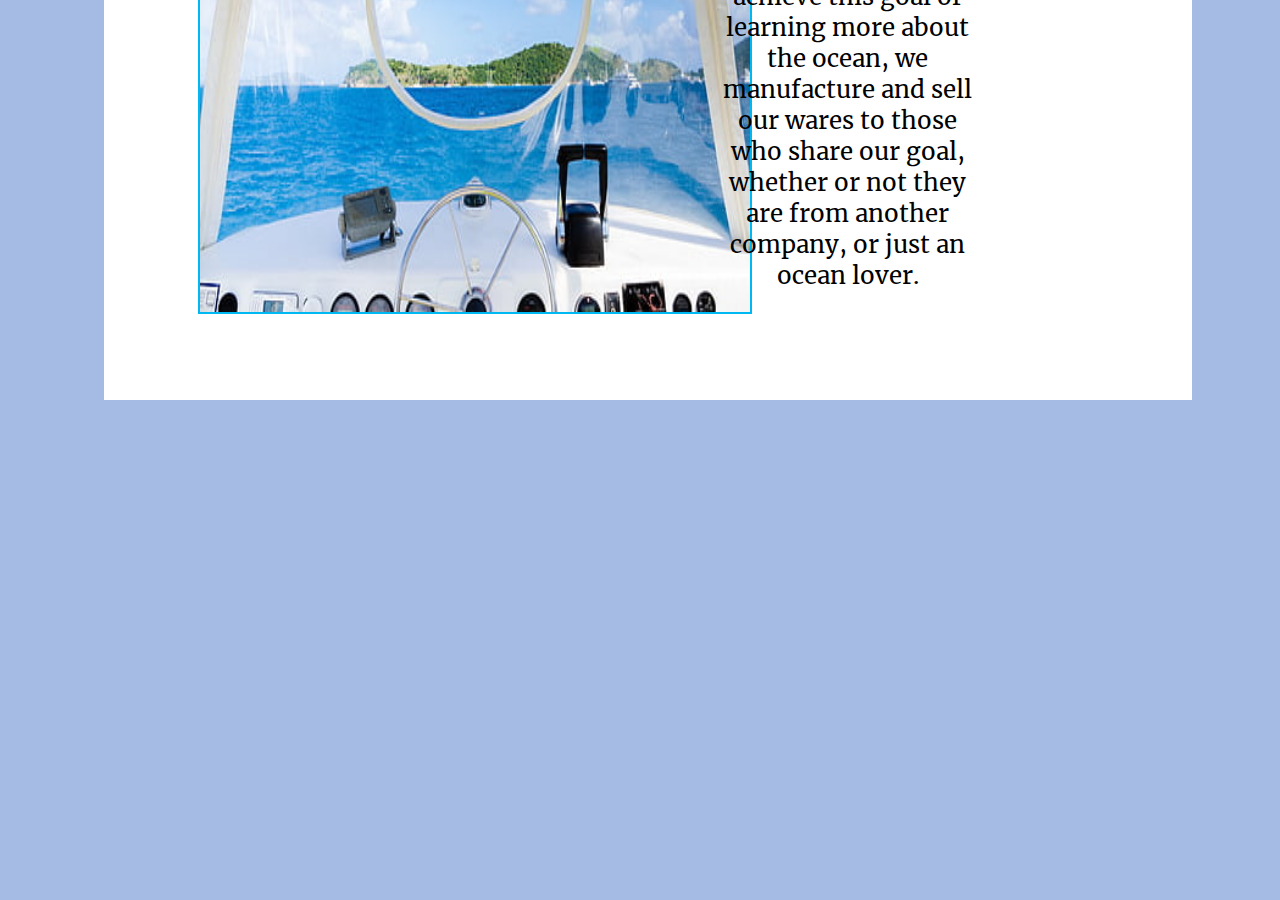
<file: index.html>
<!DOCTYPE html>
    <html>
        <head>
            <link rel="stylesheet" href="css/media_query.css">
            <link rel="icon" href="images/icon.png" type="image/x-icon" sizes="8x8 16x16 32x32">
            <title>CFLOOR TECH: WELCOME</title>
        </head>

        <body class="container">
            <script src="js/test.js"></script>

            <div class="nav">
            <button onclick="indexPage()" class="button">Home Page</button>
            <button onclick="aboutUsPage()" class="button">About Us</button>
            <button onclick="applicationPage()" class="button">Apply Now!</button>
            <button onclick="reviewPage()" class="button">Reviews</button>
            <button onclick="storePage()" class="button">Store</button>
            </div>
            <div>
                <img class="logo" src="images/logo.PNG">
            </div>
            <div class="slideshow">
                <div class="index1">
                <img src="images/index.jpg">
                <img src="images/index2.jpg">
                <img src="images/index3.jpg">
            </div>
            </div>
            <div class="indextxt">
                <p>Welcome to <strong>CFloor Tech!</strong> Here at <strong>CFloor Tech</strong>, we promote the exploration and research of the ocean and its vast mysteries. To achieve this goal of learning more about the ocean, we manufacture and sell our wares to those who share our goal, whether or not they are from another company, or just an ocean lover.</p>
            </div>
            <footer></footer>
        </body>
    </html>
</file>
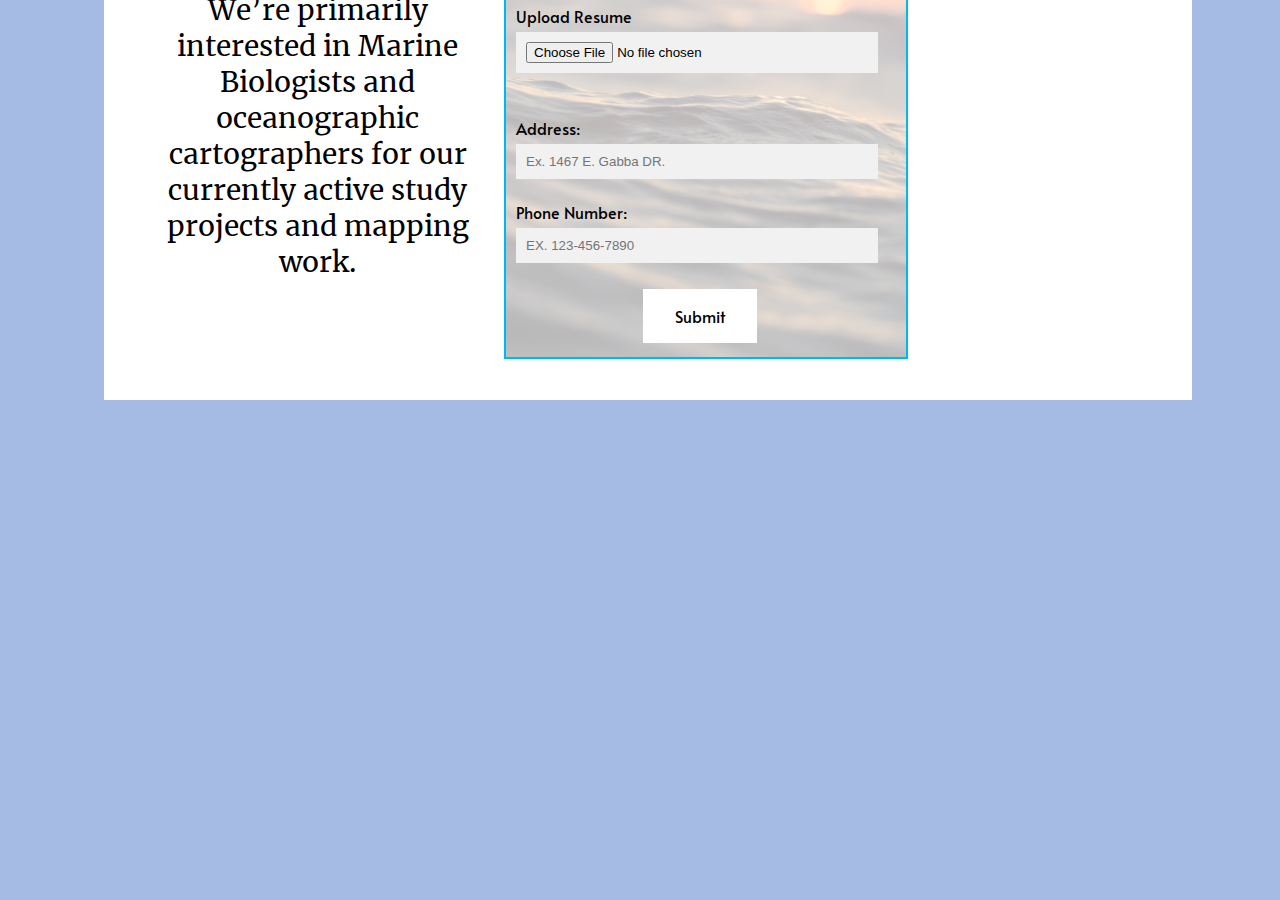
<file: application.html>
<!DOCTYPE html>
    <html>
        <head>
            <link rel="stylesheet" href="css/media_query.css">
            <link rel="icon" href="images/icon.png" type="image/x-icon" sizes="8x8 16x16 32x32">
            <title>CFLOOR TECH: APPLY NOW</title>
        </head>

        <body class="container">
            <script src="js/test.js"></script>

            <div class="nav">
            <button onclick="indexPage()" class="button">Home Page</button>
            <button onclick="aboutUsPage()" class="button">About Us</button>
            <button onclick="applicationPage()" class="button">Apply Now!</button>
            <button onclick="reviewPage()" class="button">Reviews</button>
            <button onclick="storePage()" class="button">Store</button>
            </div>
            <div>
                <img class="logo" src="images/logo.PNG">
            </div>
            <div class="applicationtxt">
               <!-- <img src="images/" class="">-->
               <p><br><br><br>We here at CFLOOR are always looking for new people to join us in our many projects we undertake around the world’s oceans. <br> We’re primarily interested in Marine Biologists and oceanographic cartographers for our currently active study projects and mapping work.</p>
            </div>
            <div class="application">
                <form class="apply">
                    <label for="name">Name:</label>
                    <input type="text" id="name" name="name" placeholder="Full Name" required><br>
                    <label for="age">Age:</label>
                    <input type="number" id="age" name="age" min="1" max="125" placeholder="Age"  required><br>
                    <label for="ssn">Social Security Number:</label>
                    <input type="text" id="ssn" name="ssn" placeholder="Ex. 241-42-5787" required><br><br>
                    <label for="myFile">Upload Resume</label>
                    <input type="file" id="myFile" name="filename" required><br><br>
                    <label for="address">Address:</label>
                    <input type="text" id="address" name="address" placeholder="Ex. 1467 E. Gabba DR." required><br>
                    <label for="PN">Phone Number:</label>
                    <input type="text" id="PN" name="PN" placeholder="EX. 123-456-7890" required><br>
                    <input class="sub-butn sub-mit"  type="submit">
                </form>
            </div>
            <footer></footer>
        </body>
    </html>
</file>
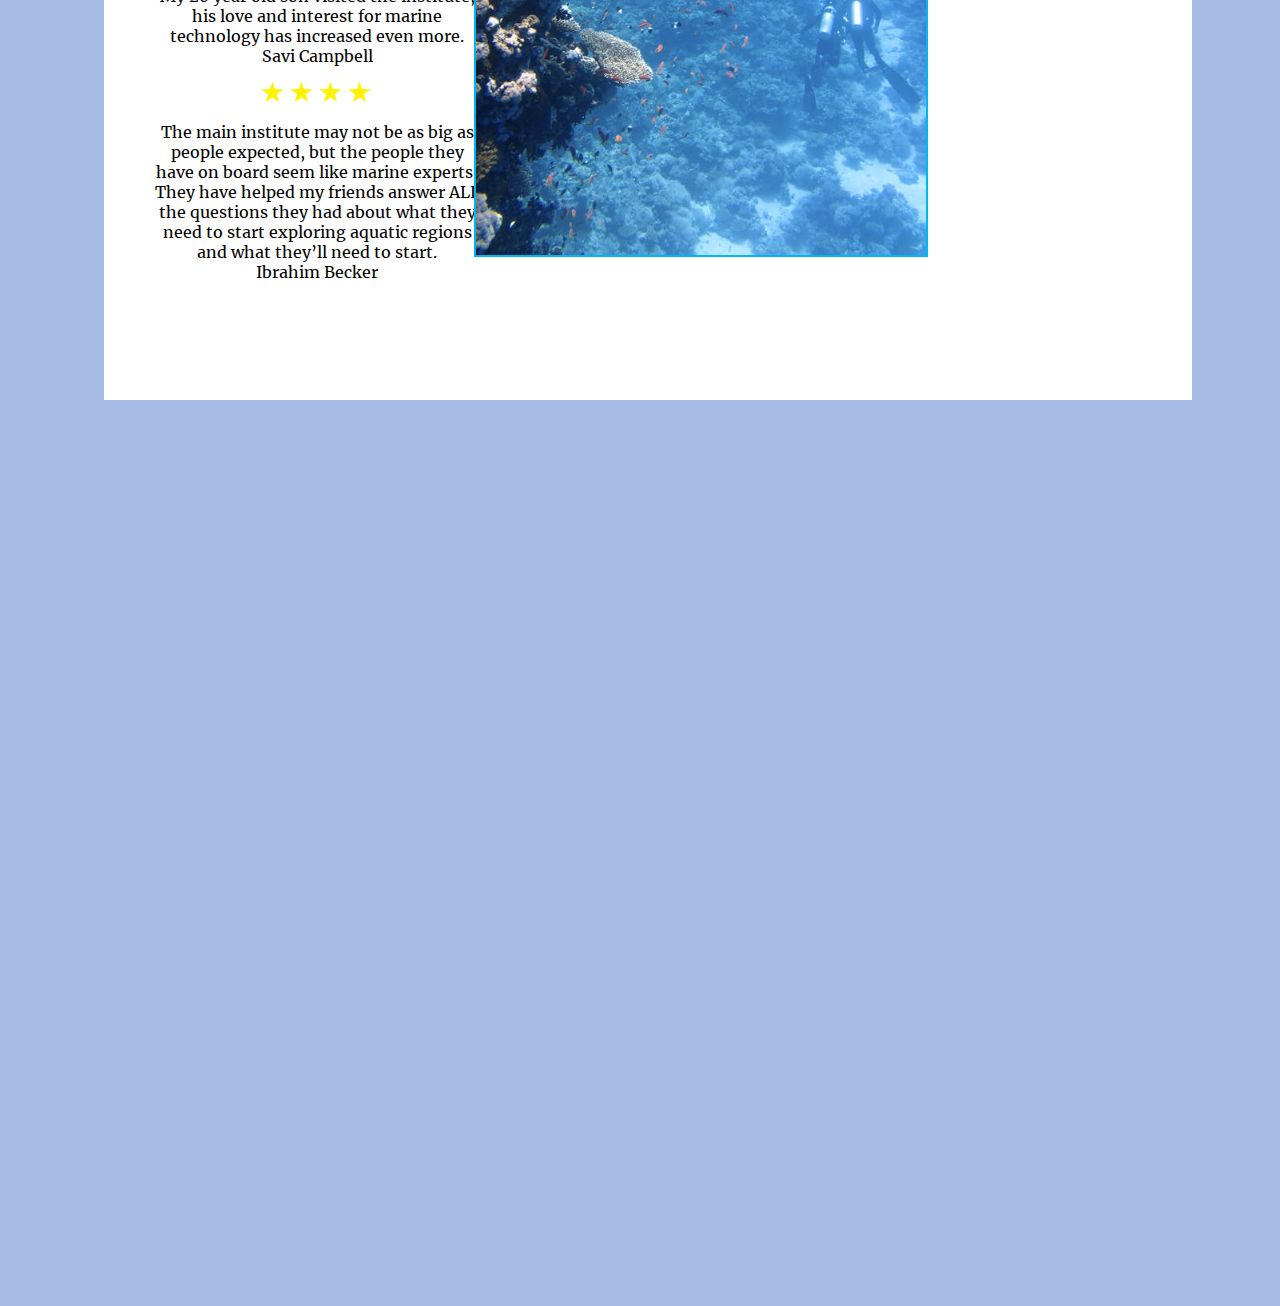
<file: review.html>
<!DOCTYPE html>
    <html>
        <head>
            <link rel="stylesheet" href="css/media_query.css">
            <link rel="icon" href="images/icon.png" type="image/x-icon" sizes="8x8 16x16 32x32">
            <title>CFLOOR TECH: REVIEWS</title>
        </head>

        <body class="container">
            <script src="js/test.js"></script>
           

            <div class="nav">
        
            <button onclick="indexPage()" class="button">Home Page</button>
            <button onclick="aboutUsPage()" class="button">About Us</button>
            <button onclick="applicationPage()" class="button">Apply Now!</button>
            <button onclick="reviewPage()" class="button">Reviews</button>
            <button onclick="storePage()" class="button">Store</button>
            </div>
            <div>
                <img class="logo" src="images/logo.PNG">
            </div>

            <div class="reviews">
               <img class="star" src="images/teststar.png" alt="Stars Reviews">
               <img class="star" src="images/teststar.png" alt="Stars Reviews">
               <img class="star" src="images/teststar.png" alt="Stars Reviews">
               <img class="star" src="images/teststar.png" alt="Stars Reviews">
               <img class="star" src="images/teststar.png" alt="Stars Reviews">
               <p>When it comes to researching in the marine industry, CFloor is a must! The way the site and its company goes in depth into which tech is needed to do what you need to do and what you need to advance at your own pace, it is such a user-friendly environment that is as welcoming as a school student being welcomed onto campus.
                <br>Nathanael Caldwell</p>
                <img class="star" src="images/teststar.png" alt="Stars Reviews">
                <img class="star" src="images/teststar.png" alt="Stars Reviews">
                <img class="star" src="images/teststar.png" alt="Stars Reviews">
                <img class="star" src="images/teststar.png" alt="Stars Reviews">
                <img class="star" src="images/teststar.png" alt="Stars Reviews">
               <p>My 20 year old son visited the institute, his love and interest for marine technology has increased even more.
                <br>Savi Campbell
                </p>
                <img class="star" src="images/teststar.png" alt="Stars Reviews">
                <img class="star" src="images/teststar.png" alt="Stars Reviews">
                <img class="star" src="images/teststar.png" alt="Stars Reviews">
                <img class="star" src="images/teststar.png" alt="Stars Reviews">
               <p>The main institute may not be as big as people expected, but the people they have on board seem like marine experts! They have helped my friends answer ALL the questions they had about what they need to start exploring aquatic regions and what they’ll need to start.
                <br>Ibrahim Becker
                
                </p>
                <img src="images/e_reef.jpg" class="reviewimage">
            </div>
            
        </body>
    </html>
</file>
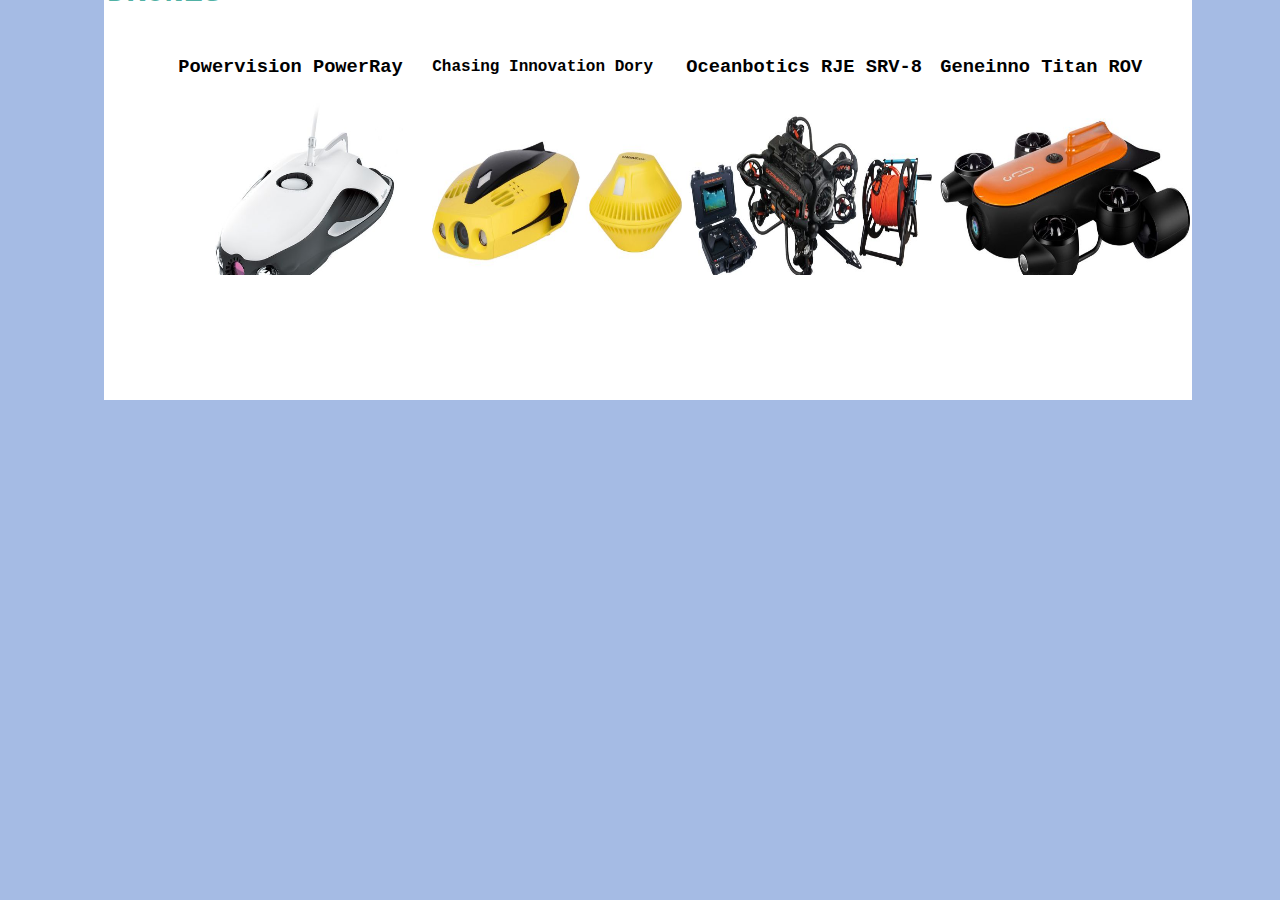
<file: store.html>
<!DOCTYPE html>
    <html>
        <head>
            <link rel="stylesheet" href="css/media_query.css">
            <link rel="icon" href="images/icon.png" type="image/x-icon" sizes="8x8 16x16 32x32">
            <title>CFLOOR TECH: STORE</title>
        </head>

        <body class="container">

            <script src="js/test.js"></script>

            <div class="nav">
            <button onclick="indexPage()" class="button">Home Page</button>
            <button onclick="aboutUsPage()" class="button">About Us</button>
            <button onclick="applicationPage()" class="button">Apply Now!</button>
            <button onclick="reviewPage()" class="button">Reviews</button>
            <button onclick="storePage()" class="button">Store</button>
            </div>
            <div>
                <img class="logo" src="images/logo.PNG">
            </div>
            <div class="store">
                <table class="store">
                    <tr>
                        <td colspan="5" class="fieldname"><h1>DRONES</h1></td>
                    </tr>
                    <tr>
                        <td></td>
                        <td><h3>Powervision PowerRay</h3></td>
                        <td><h4>Chasing Innovation Dory</h4></td>
                        <td><h3>Oceanbotics RJE SRV-8</h3></td>
                        <td><h3>Geneinno Titan ROV</h3></td>
                    </tr>
                    <tr>
                        <td class="shopitem"></td>
                        <td class="shopitem">  <img src="images/shop_item1.jpg"> </td>
                        <td class="shopitem">  <img src="images/shop_item2.jpg"> </td>
                        <td class="shopitem">  <img src="images/shop_item3.jpg"> </td>
                        <td class="shopitem">  <img src="images/shop_item4.jpg"> </td>
                    </tr>
                    <tr class="evenrow">
                        <td><strong>Price</strong></td>
                        <td>$449.99</td>
                        <td>$474.99</td>
                        <td>$1,999.99</td>
                        <td>$1,599.99</td>
                    </tr>
                    <tr class="oddrow">
                        <td><strong>Ratings</strong></td>
                        <td>3 / 5</td>
                        <td>4 / 5</td>
                        <td>4.5 / 5</td>
                        <td>5 / 5</td>
                    </tr>
                    <tr class="evenrow">
                        <td><strong>Max Depth</strong></td>
                        <td>30 M</td>
                        <td>15 M</td>
                        <td>305 M</td>
                        <td>150 M</td>
                    </tr><tr class="oddrow">
                        <td><strong>Control</strong></td>
                        <td>Wireless</td>
                        <td>Umbilical to Wi-Fi & Phone App</td>
                        <td>Wired Remote to Wi-Fi Surface Unit</td>
                        <td>Wired remote to Wireless Wi-Fi Unit</td>
                    </tr>
                    <tr class="evenrow">
                        <td><strong>Camera</strong></td>
                        <td>4K / 12 MP</td>
                        <td>1080p</td>
                        <td>1080p</td>
                        <td>4K</td>
                    </tr><tr class="oddrow">
                        <td><strong>Battery Life</strong></td>
                        <td>4 Hours</td>
                        <td>1 Hour</td>
                        <td>6 Hours</td>
                        <td>4 Hours</td>
                    </tr>
                    <tr class="evenrow">
                        <td><strong>Sonar</strong></td>
                        <td>Optional</td>
                        <td>No</td>
                        <td>Optional</td>
                        <td>Yes</td>
                    </tr><tr class="oddrow">
                        <td><strong>Speed</strong></td>
                        <td>4 knots / 4.6 MPH</td>
                        <td>1.5 Knots / 1.225 MPH</td>
                        <td>2 Knots / 3.3 MPH</td>
                        <td>13 Knots / 14.95 MPH</td>
                    </tr>
                    <tr class="evenrow">
                        <td><strong>Size (mm)</strong></td>
                        <td>465 x 270 x 126</td>
                        <td>247 x 188 x 92</td>
                        <td>500 x 330 x 430</td>
                        <td>380 x 348 x 168</td>
                    </tr>
                    <tr class="oddrow">
                        <td><strong>Weight</strong></td>
                        <td>3.8 Kg</td>
                        <td>2.5 Kg</td>
                        <td>9 kg</td>
                        <td>4.5 Kg</td>
                    </tr>
                </table>

                <br><br><br>

                <table class="store2">
                    <tr>
                        <td colspan="5" class="fieldname"><h1>SUBMARINES</h1></td>
                    </tr>
                    <tr>
                        <td></td>
                        <td><h3>Seamagine Aurora 4</h3></td>
                        <td><h3>Ego-SE 450</h3></td>
                        <td><h3>Triton 3300/3</h3></td>
                        <td><h3>SuperYacht Sub 3</h3></td>
                        <td><h3>Deepflight Dragon</h3></td>
                    </tr>
                    <tr> 
                        <td class="shopitem"></td>
                        <td class="shopitem"> <img src="images/shop_item5.jpg"></td>
                        <td class="shopitem"> <img src="images/shop_item6.jpg"></td>
                        <td class="shopitem"> <img src="images/shop_item7.jpg"></td>
                        <td class="shopitem"> <img src="images/shop_item8.png"></td>
                        <td class="shopitem"> <img src="images/shop_item9.png"></td>
                    </tr>
                    <tr class="evenrow">
                        <td><strong>Price</strong></td>
                        <td>$7,500</td>
                        <td>$50,000</td>
                        <td>$100,000</td>
                        <td>$85,000</td>
                        <td>$150,000</td>
                    </tr>
                    <tr class="oddrow">
                        <td><strong>Ratings</strong></td>
                        <td>4 / 5</td>
                        <td>3.5 / 5</td>
                        <td>4.5 / 5</td>
                        <td>4 / 5</td>
                        <td>4 / 5</td>
                    </tr>
                    <tr class="evenrow">
                        <td><strong>Occupancy</strong></td>
                        <td>3 Pas / 1 Pil</td>
                        <td>1 Pas / 1 Pil</td>
                        <td>2 Pas / 1 Pil</td>
                        <td>2 Pas / 1 Pil</td>
                        <td>1 Pas / 1 Pil</td>
                    </tr>
                    <tr class="oddrow">
                        <td><strong>Overall Length (M)</strong></td>
                        <td>4.36</td>
                        <td>3.86</td>
                        <td>4.0</td>
                        <td>3.13</td>
                        <td>5.0</td>
                    </tr>
                    <tr class="evenrow">
                        <td><strong>Max Payload (Kg)</strong></td>
                        <td>385</td>
                        <td>330</td>
                        <td>800</td>
                        <td>1,100</td>
                        <td>250</td>
                    </tr>
                    <tr class="oddrow">
                        <td><strong>Battery Life</strong></td>
                        <td>8 Hours</td>
                        <td>8 Hours</td>
                        <td>12 Hours</td>
                        <td>16 Hours</td>
                        <td>14 Hours</td>
                    </tr>
                    <tr class="evenrow">
                        <td><strong>Speed</strong></td>
                        <td>3 Knots (3.45 MPH)</td>
                        <td>3 Knots (3.45 MPH)</td>
                        <td>3 Knots (3.45 MPH)</td>
                        <td>3 Knots (3.45 MPH)</td>
                        <td>4 Knots (4.6 MPH)</td>
                    </tr>
                    <tr class="oddrow">
                        <td><strong>Max Depth (M)</strong></td>
                        <td>330</td>
                        <td>Used by Depth Finder</td>
                        <td>1,000</td>
                        <td>500 M</td>
                        <td>100 M</td>
                    </tr>
                </table>
            </div>
            <footer></footer>
        </body>
    </html>
</file>
<file: css/media_query.css>
@charset "UTF-8";
/* 
FONTS:
    */
@font-face{
    font-family: 'merri';
    src: url('../css/fonts/Merriweather-Regular.ttf') format('truetype');
}
@font-face{
    font-family: 'alata';
    src: url('../css/fonts/Alata-Regular.ttf') format('truetype');
}
html {
    background-color: rgb(165, 187, 228);
}
 
 
header {
    background-color: darkblue;
}
 
 
.button {
    display: inline-block;
    padding: 5px 15px;
    font-size: 30px;
    cursor: pointer;
    text-align: center;
    text-decoration: none;
    outline: none;
    color: #fff;
    background-color: #00B8F1;
    border: none;
    border-radius: 15px;
    box-shadow: 0 9px #999;
    clear: left;
  }
  
  .button:hover {
      background-color: rgb(2, 154, 200);
    }
  
  .button:active {
    background-color: rgb(2, 154, 200);
    box-shadow: 0 5px #666;
    transform: translateY(4px);
  }
 
 
@media only screen and (min-width: 1281px) and (max-width: 2500px) {
    /* DESKTOP LAYOUT*/
    /* This width should be 1920px */
    /* 125% Zoom */
 
    body {
        align-self: center;
        width: 85%;
        height: 800px;
        background-color: white;
        position: absolute;
        left: 7.5%;
    }
    .container{
        grid-template-columns: 20% 40% 40%;
        grid-template-rows: 15% 40% 40% 5%;
        display: grid;
    }
    .logo{
        grid-row-start: 1;
        grid-row-end: 2;
        grid-column-start: 1;
        grid-column-end: 2;
        position: absolute;
        top: 0px;
        width: 400px;
    }
    .nav{
        grid-row-start: 1;
        grid-row-end: 2;
        grid-column-start: 2;
        grid-column-end: 4;
        background-color: white;
        color: #00B8F1;
        text-align: center;
        padding: 20px;
        padding-left: 140px;
        padding-top: 60px;
    }
 
 
    /*INDEX PAGE */
   
    .slideshow{
        display: grid;
        position: relative;
        grid-row-start: 2;
        grid-row-end: 4;
        grid-column-start: 2;
        grid-column-end: 4;
    } 
    .index1 >img{
   position:absolute;
   animation-name: multiple-images-crossfade;
   animation-timing-function: ease-in-out;
   animation-iteration-count: infinite;
   animation-duration: 12s;
   width: 684px;
    }
    .index1 >img:nth-of-type(1){
        animation-delay: 8s;
    }
    .index1 >img:nth-last-of-type(2){
        animation-delay: 4s;
    }
 
    @keyframes multiple-images-crossfade{ 
    0%{ 
    opacity:1;
    }
 
    45%{
    opacity: 1;
    }
 
    55%{
    opacity: 0;
    }  
 
    100%{
    opacity:0;
    } 
}
 
.index1 img{
    border: 2px #00B8F1 solid;
    width: 850px;
    height: 566px;
}
 
    .index1{
        width: 85%;
        height: 580px;
        text-align: center;
        position: relative;
        top: 50px;
        right: 290px;
    }
    .indextxt{
        width: 300px;
        padding: 10px;
        font-family: 'merri';
        position: relative;
        top: 100px;
        left: 40px;
        text-align: center;
        font-size: 150%;
        clear: right;
    }
    /*STORE PAGE*/
    .store {
        position: absolute;
        top: 175px;
        overflow-x: scroll;
        width: 100%;
        height: 500px;
        font-family: 'Courier New', Courier, monospace;
    }
 
    .shopitem, .shopitem > img {
        width: 250px;
        height: 200px;
        z-index: 2;
    }
 
    .fieldname {color: rgb(81, 177, 164)}
 
    .evenrow {text-align: center; background-color: aquamarine;}
    .oddrow {text-align: center; background-color: rgb(200, 255, 237);}
 
    .store2 {
        position: absolute;
        top: 800px;
        overflow-x: scroll;
        width: 100%;
        height: 500px;
        font-family: 'Courier New', Courier, monospace;
    }
    /*ABOUT US PAGE*/
    .aboutus{
        grid-row-start: 2;
        grid-row-end: 3;
        grid-column-start: 1;
        grid-column-end: 4;
        position: relative;
        left: 385px;
    }
    .aboutus1{
        width: 500px;
        height: 680px;
    }
    .aboutustxt{
        float:right;
        font-family: 'merri';
        font-size: 150%;
        width: 400px;
        padding: 10px;
        text-align: center;
        position: relative;
        right: 380px;
        top: 10px;
    }
    .positions{
        grid-row-start: 3;
        grid-row-end: 4;
        grid-column-start: 1;
        grid-column-end: 4;
    }
 
    .positions img{
        width: 160px;
        height: 160px;
        position: relative;
        border: #00B8F1 2px solid;
    }
 
    .positions p{
        position: relative;
        font-size: 16px;
        font-family: "alata";
        text-align: center;
    }
 
    .title{
        position: relative;
        bottom: 270px;
        left: 160px;
    }
    
    .pic1{
        bottom: 250px;
        left: 30px;
    }
 
    .pic2{
        left: 210px;
        bottom: 495px;
    }
 
    .pic3{
        left: 30px;
        bottom: 450px;
    }
 
    .pic4{
        left: 210px;
        bottom: 695px;
    }
 
    .pic1txt{
        right: 540px;
        bottom: 240px;
    }
 
    .pic2txt{
        right: 350px;
        bottom: 485px;
    }
 
    .pic3txt{
        right: 535px;
        bottom: 450px;
    }
 
    .pic4txt{
        right: 360px;
        bottom: 697px;
    }
    /*APPLICATION PAGE*/
    .application{
        background-image: url("../images/e_sunset.jpg");
        min-height: 650px;
        background-position: center;
        background-repeat: no-repeat;
        background-size: cover;
        position: relative;
        top: 20px;
        left: 450px;
        border:2px #00B8F1 solid ;
    }
 
    input[type=text], input[type=number], input[type=file] {
        width: 90%;
        padding: 10px;
        margin: 5px 0 22px 0;
        border: none;
        background: #f1f1f1;
      }
 
      input[type=text]:focus, input[type=password]:focus, input[type=file]:focus  {
        background-color: #ddd;
        outline: none;
      }
 
    .apply{
        position: absolute;
        padding: 10px;
        background-color:rgba(255,255,255,0.7);
        bottom: 0.5px;
        left: 50px;
        font-family: "alata";
    }
 
    .applicationtxt{
        position: relative;
        left: 140px;
        font-size: 30px;
        width: 400px;
        bottom: 35px;
        text-align: center;
        font-family: "merri";
    }
 
   .sub-butn{
    background-color: white;
    color: black;
    border: 2px solid #e7e7e7;
   }
 
   .sub-butn:hover{
    background-color: #e7e7e7;
   }
 
   .sub-mit{
    border: none;
    color:black;
    padding: 16px 32px;
    text-align: center;
    text-decoration: none;
    display: inline-block;
    font-size: 16px;
    margin: 4px 2px;
    transition-duration: 0.4s;
    cursor: pointer;
    font-family: "alata";
    position: relative;
    left: 125px;
   }
    /* REVIEW PAGE */
 
    .star{
        height: 30px;
        width: 35px;
       
    }
    .reviews{
        grid-row-start: 3;
        grid-row-end: 3;
        grid-column-start: 1;
        grid-column-end: 3;
        position: relative;
        bottom: 130px;
        font-family: "merri";
        text-align: center;
        float: right;
        clear: left;
    }
    .reviewimage{
        position: absolute;
        width: 400px;
        height: 600px;
        top: -130px;
        right: -450px;
        border: #00B8F1 2px solid;
    }
}
 
@media only screen and (min-width: 700px) and (max-width: 1280px) and (orientation:portrait) {
    /*TABLET PORTRAIT*/
    /*The width should be 820px*/
 
    body {
        align-self: center;
        background-color: white;
        position: absolute;
       height: 1100px;
    }
 
    .container{
        grid-template-columns: 20% 40% 40%;
        grid-template-rows: 15% 40% 40% 5%;
        display: grid;
    }
    
.button {
    display: inline-block;
    padding: 5px 15px;
    font-size: 15px;
    cursor: pointer;
    text-align: center;
    text-decoration: none;
    outline: none;
    color: #fff;
    background-color: #00B8F1;
    border: none;
    border-radius: 15px;
    box-shadow: 0 9px #999;
    clear: left;
    position: relative;
  }
 
    .logo{
        grid-row-start: 1;
        grid-row-end: 2;
        grid-column-start: 1;
        grid-column-end: 2;
        position: absolute;
        top: 0px;
        width: 300px;
    }
    .nav{
        grid-row-start: 1;
        grid-row-end: 2;
        grid-column-start: 2;
        grid-column-end: 4;
        background-color: white;
        color: #00B8F1;
        text-align: center;
        padding: 20px;
        padding-top: 60px;
        padding-right: 0px;
        position: relative;
 
    }
 
    .slideshow{
        display: grid;
        position: relative;
        grid-row-start: 2;
        grid-row-end: 4;
        grid-column-start: 2;
        grid-column-end: 4;
    } 
    .index1 >img{
   position:absolute;
   animation-name: multiple-images-crossfade;
   animation-timing-function: ease-in-out;
   animation-iteration-count: infinite;
   animation-duration: 12s;
   width: 800px;
   height: 450px;
    }
    .index1 >img:nth-of-type(1){
        animation-delay: 8s;
    }
    .index1 >img:nth-last-of-type(2){
        animation-delay: 4s;
    }
 
    @keyframes multiple-images-crossfade{ 
    0%{ 
    opacity:1;
    }
 
    45%{
    opacity: 1;
    }
 
    55%{
    opacity: 0;
    }  
 
    100%{
    opacity:0;
    } 
}
 
.index1{
    width: 85%;
    height: 580px;
    text-align: center;
    position: relative;
    top: 100px;
    right: 435px;
}
 
.indextxt{
    width: 800px;
    padding: 10px;
    font-family: 'merri';
    position: relative;
    top: 600px;
    left: 80px;
    text-align: center;
    font-size: 150%;
    
}
 
 
    .foot{
        grid-row-start: 4;
        grid-row-end: 5;
        grid-column-start: 1;
        grid-column-end: 4;
        background-color: darkblue;
    }
    /*INDEX PAGE */
 
    /*STORE PAGE*/
    .store {
        grid-column-start: 1;
        grid-column-end: 4;
        position: relative;
        overflow: scroll;
        height: 500px;
        font-family: 'Courier New', Courier, monospace;
    }
 
    .shopitem, .shopitem > img {
        width: 150px;
        height: 100px;
        z-index: 2;
    }
 
    .fieldname {color: rgb(81, 177, 164)}
 
    .evenrow {text-align: center; background-color: aquamarine;}
    .oddrow {text-align: center; background-color: rgb(200, 255, 237);}
 
    .store2 {
        position: absolute;
        top: 800px;
        overflow-x: scroll;
        width: 100%;
        height: 500px;
        font-family: 'Courier New', Courier, monospace;
    }
    .star{
        height: 30px;
        width: 35px;
       
    }
    .reviews{
        grid-row-start: 3;
        grid-row-end: 3;
        grid-column-start: 1;
        grid-column-end: 3;
        position: relative;
        bottom: 130px;
        font-family: "merri";
        text-align: center;
        float: right;
        clear: left;
    }
    .reviewimage{
        position: absolute;
        width: 250px;
        height: 450px;
        top: 90px;
        right: -350px;
        border: #00B8F1 2px solid;
    }
    /*ABOUT US PAGE*/
    .aboutus{
        grid-row-start: 2;
        grid-row-end: 3;
        grid-column-start: 1;
        grid-column-end: 4;
        position: relative;
        left: 550px;
    }
    .aboutus1{
        top: 5%;
        width: 300px;
        height: 480px;
    }
    .aboutustxt{
        clear: both;
        float:right;
        font-family: 'merri';
        font-size: 150%;
        padding: 10px;
        text-align: center;
        position: relative;
        right: 535px;
        top: 30%;
    }
    .positions{
        grid-row-start: 3;
        grid-row-end: 4;
        grid-column-start: 1;
        grid-column-end: 4;
    }
 
    .positions img{
        width: 160px;
        height: 160px;
        position: relative;
        border: #00B8F1 2px solid;
    }
 
    .positions p{
        position: relative;
        font-size: 16px;
    }
 
    .title{
        position: relative;
        bottom: 470px;
        left: 160px;
    }
    
    .pic1{
        bottom: 470px;
        left: 30px;
    }
 
    .pic2{
        left: 210px;
        bottom: 705px;
    }
 
    .pic3{
        left: 30px;
        bottom: 560px;
    }
 
    .pic4{
        left: 210px;
        bottom: 795px;
    }
 
    .pic1txt{
        left: 90px;
        bottom: 470px;
    }
 
    .pic2txt{
        left: 210px;
        bottom: 705px;
    }
 
    .pic3txt{
        left: 65px;
        bottom: 560px;
    }
 
    .pic4txt{
        left: 250px;
        bottom: 795px;
    }
   
    /*APPLICATION PAGE*/
    .application{
        background-image: url("../images/e_sunset.jpg");
        min-height: 650px;
        background-position: center;
        background-repeat: no-repeat;
        background-size: cover;
        position: relative;
        top: 20px;
        left: 250px;
        border:2px #00B8F1 solid ;
    }
 
    input[type=text], input[type=number], input[type=file] {
        width: 90%;
        padding: 10px;
        margin: 5px 0 22px 0;
        border: none;
        background: #f1f1f1;
      }
 
      input[type=text]:focus, input[type=password]:focus, input[type=file]:focus  {
        background-color: #ddd;
        outline: none;
      }
 
    .apply{
        position: absolute;
        padding: 10px;
        background-color:rgba(255,255,255,0.7);
        bottom: 0.5px;
        left: 0px;
        font-family: "alata";
    }
 
    .applicationtxt{
        position: relative;
        left: 20px;
        font-size: 30px;
        width: 400px;
        bottom: 35px;
        text-align: center;
        font-family: "merri";
    }
 
   .sub-butn{
    background-color: white;
    color: black;
    border: 2px solid #e7e7e7;
   }
 
   .sub-butn:hover{
    background-color: #e7e7e7;
   }
 
   .sub-mit{
    border: none;
    color:black;
    padding: 16px 32px;
    text-align: center;
    text-decoration: none;
    display: inline-block;
    font-size: 16px;
    margin: 4px 2px;
    transition-duration: 0.4s;
    cursor: pointer;
    font-family: "alata";
    position: relative;
    left: 125px;
   }
    /* REVIEW PAGE */
    body{
       right: 0%;
       margin-left: 0%;
       margin-right: 0%;
    }
 
    .star{
        height: 30px;
        width: 35px;
       
    }
    .reviews{
        grid-row-start: 3;
        grid-row-end: 3;
        grid-column-start: 1;
        grid-column-end: 3;
        position: relative;
        bottom: 390px;
        font-family: "merri";
        font-size: 25px;
    }
    .nav{
        font-size: 45px;
        
    }
 
}
@media only screen and (min-width: 700px) and (max-width: 1280px) and (orientation: landscape) {
    /*LANDSCAPE TABLET LAYOUT*/
    .container{
        grid-template-columns: 10% 20% 20% 20% 20% 10%;
        grid-template-rows: 10% 20% 20% 20% 20% 10%;
        display: grid;
    }
    body{
        align-self: center;
        width: 85%;
        height: 800px;
        background-color: white;
        position: absolute;
        left: 7.5%;
    }
    .nav{
        grid-row-start: 1;
        grid-row-end: 2;
        grid-column-start: 3;
        grid-column-end: 7;
        text-align: center;
        padding: 20px;
        padding-right: 0px;
        position: relative;
    }
    .logo{
        grid-row-start: 1;
        grid-row-end: 2;
        grid-column-start: 1;
        grid-column-end: 3;
        width: 200px;
    }
 
    /*INDEX PAGE */
    .slideshow{
        display: grid;
        position: relative;
        grid-row-start: 2;
        grid-row-end: 4;
        grid-column-start: 2;
        grid-column-end: 4;
    } 
    .index1 >img{
   position:absolute;
   animation-name: multiple-images-crossfade;
   animation-timing-function: ease-in-out;
   animation-iteration-count: infinite;
   animation-duration: 12s;
   width: 684px;
    }
    .index1 >img:nth-of-type(1){
        animation-delay: 8s;
    }
    .index1 >img:nth-last-of-type(2){
        animation-delay: 4s;
    }
 
    @keyframes multiple-images-crossfade{ 
    0%{ 
    opacity:1;
    }
 
    45%{
    opacity: 1;
    }
 
    55%{
    opacity: 0;
    }  
 
    100%{
    opacity:0;
    } 
}
 
.index1 img{
    border: 2px #00B8F1 solid;
    width: 550px;
    height: 580px;
}
 
    .index1{
        width: 85%;
        height: 580px;
        text-align: center;
        position: relative;
        top: 50px;
        right: 200px;
    }
    .indextxt{
        width: 250px;
        padding: 10px;
        font-family: 'merri';
        position: relative;
        top: 130px;
        left: 500px;
        text-align: center;
        font-size: 150%;
        float: right;
    }
    /*STORE PAGE*/
    .store {
        position: absolute;
        top: 175px;
        overflow-x: scroll;
        width: 100%;
        height: 500px;
        font-family: 'Courier New', Courier, monospace;
    }
 
    .shopitem, .shopitem > img {
        width: 250px;
        height: 200px;
        z-index: 2;
    }
 
    .fieldname {color: rgb(81, 177, 164)}
 
    .evenrow {text-align: center; background-color: aquamarine;}
    .oddrow {text-align: center; background-color: rgb(200, 255, 237);}
 
    .store2 {
        position: absolute;
        top: 800px;
        overflow-x: scroll;
        width: 100%;
        height: 500px;
        font-family: 'Courier New', Courier, monospace;
    }
 
    /*ABOUT US PAGE*/
    .aboutus{
        grid-row-start: 2;
        grid-row-end: 3;
        grid-column-start: 1;
        grid-column-end: 4;
        position: relative;
        left: 480px;
        top: 70px;
    }
    .aboutus1{
        top: 5%;
        width: 300px;
        height: 480px;
    }
    .aboutustxt{
        clear: both;
        float:right;
        font-family: 'merri';
        font-size: 100%;
        text-align: center;
        position: relative;
        right: 80px;
        width: 800px;
    }
    .positions{
        grid-row-start: 3;
        grid-row-end: 4;
        grid-column-start: 1;
        grid-column-end: 4;
    }
 
    .positions img{
        width: 160px;
        height: 160px;
        position: relative;
        border: #00B8F1 2px solid;
    }
 
    .positions p{
        position: relative;
        font-size: 16px;
        font-family: "alata";
        text-align: center;
    }
 
    .title{
        position: relative;
        bottom: 150px;
        left: 175px;
    }
    .pic1{
        bottom: 130px;
        left: 30px;
    }
    .pic1txt{
        bottom: 130px;
        right: 110px;
    }
    .pic2{
        bottom: 130px;
        left: 30px;
    }
    .pic2txt{
        bottom: 130px;
        right: 105px;
    }
    .pic3{
        bottom: 618px;
        left: 230px;
    }
    .pic3txt{
        bottom: 618px;
        left: 90px;
    }
    .pic4{
        bottom: 618px;
        left: 230px;
    }
    .pic4txt{
        bottom: 618px;
        left: 90px;
    }
    /*APPLICATION PAGE*/
    .application{
        background-image: url("../images/e_sunset.jpg");
        min-height: 635px;
        background-position: center;
        background-repeat: no-repeat;
        background-size: cover;
        position: relative;
        top: 40px;
        left: 400px;
        width: 400px;
        border:2px #00B8F1 solid;
    }
 
    input[type=text], input[type=number], input[type=file] {
        width: 90%;
        padding: 10px;
        margin: 5px 0 22px 0;
        border: none;
        background: #f1f1f1;
      }
 
      input[type=text]:focus, input[type=password]:focus, input[type=file]:focus  {
        background-color: #ddd;
        outline: none;
      }
 
    .apply{
        position: absolute;
        padding: 10px;
        background-color:rgba(255,255,255,0.7);
        bottom: 0.5px;
        left: 0px;
        font-family: "alata";
    }
 
    .applicationtxt{
        position: relative;
        right: 70px;
        font-size: 175%;
        width: 350px;
        bottom: -40px;
        text-align: center;
        font-family: "merri";
    }
 
   .sub-butn{
    background-color: white;
    color: black;
    border: 2px solid #e7e7e7;
   }
 
   .sub-butn:hover{
    background-color: #e7e7e7;
   }
 
   .sub-mit{
    border: none;
    color:black;
    padding: 16px 32px;
    text-align: center;
    text-decoration: none;
    display: inline-block;
    font-size: 16px;
    margin: 4px 2px;
    transition-duration: 0.4s;
    cursor: pointer;
    font-family: "alata";
    position: relative;
    left: 125px;
   }
    /* REVIEW PAGE */

  
     .star{
         height: 20px;
         width: 25px;
        
     }
     .reviews{
         grid-row-start: 3;
         grid-row-end: 3;
         grid-column-start: 1;
         grid-column-end: 3;
         position: relative;
         font-family: "merri";
         font-size: 100%;
         text-align: center;
         left: 50px;
         bottom: 150px;
     }
     .reviewimage{
         width: 450px;
         height: 600px;
         border: #00B8F1 2px solid;
         position: relative;
         left: 320px;
         bottom: 645px;
     }
}
@media only screen and (min-width: 351px) and (max-width: 699px) {
    /*PHONE PORTRAIT LAYOUT, 500 PX, 100% Zoom */
    .nav{
        background-color: white;
        text-align: center;
        padding: 10px;
    }
    body {
        align-self: center;
        width: 85%;
        background-color: white;
        position: absolute;
        left: 6%;
    }
    .logo{
        position: relative;
        width: 400px;
        left: 7.5px;
    }
    /*INDEX PAGE */
    .slideshow{
        display: relative;
    } 
    .index1 >img{
   position:absolute;
   animation-name: multiple-images-crossfade;
   animation-timing-function: ease-in-out;
   animation-iteration-count: infinite;
   animation-duration: 12s;
   width: 684px;
    }
    .index1 >img:nth-of-type(1){
        animation-delay: 8s;
    }
    .index1 >img:nth-last-of-type(2){
        animation-delay: 4s;
    }
 
    @keyframes multiple-images-crossfade{ 
    0%{ 
    opacity:1;
    }
 
    45%{
    opacity: 1;
    }
 
    55%{
    opacity: 0;
    }  
 
    100%{
    opacity:0;
    } 
}
 
.index1 img{
    border: 2px #00B8F1 solid;
    width: 375px;
    height: 366px;
}
 
    .index1{
        width: 85%;
        height: 580px;
        text-align: center;
        position: relative;
        left: -160px;
    }
    .indextxt{
        width: 300px;
        font-family: 'merri';
        position: relative;
        text-align: center;
        font-size: 175%;
        top: -200px;
        left: 50px;
    }
    /*STORE PAGE*/
    .store {
        position: relative;
        overflow-x: scroll;
        width: 100%;
        height: 500px;
        font-family: 'Courier New', Courier, monospace;
    }
 
    .shopitem, .shopitem > img {
        width: 250px;
        height: 200px;
        z-index: 2;
    }
 
    .fieldname {color: rgb(81, 177, 164)}
 
    .evenrow {text-align: center; background-color: aquamarine;}
    .oddrow {text-align: center; background-color: rgb(200, 255, 237);}
 
    .store2 {
        position: absolute;
        top: 800px;
        overflow-x: scroll;
        width: 100%;
        height: 500px;
        font-family: 'Courier New', Courier, monospace;
    }
    /*ABOUT US PAGE*/
    .aboutus{
        position: relative;
    }
    .aboutus1{
        width: 411px;
        height: 680px;
    }
    .aboutustxt{
        float:right;
        font-family: 'merri';
        font-size: 150%;
        width: 400px;
        padding: 10px;
        text-align: center;
        position: relative;
        top: 10px;
    }
    .positions{
        text-align: center;
        font-family: "alata";
    }
 
    .positions img{
        width: 360px;
        height: 460px;
        position: relative;
        border: #00B8F1 2px solid;
    }
    /*APPLICATION PAGE*/
    .application{
        background-image: url("../images/e_sunset.jpg");
        min-height: 650px;
        background-position: center;
        background-repeat: no-repeat;
        background-size: cover;
        position: relative;
        border:2px #00B8F1 solid ;
    }
 
    input[type=text], input[type=number], input[type=file] {
        width: 90%;
        padding: 10px;
        margin: 5px 0 22px 0;
        border: none;
        background: #f1f1f1;
      }
 
      input[type=text]:focus, input[type=password]:focus, input[type=file]:focus  {
        background-color: #ddd;
        outline: none;
      }
 
    .apply{
        position: absolute;
        padding: 10px;
        background-color:rgba(255,255,255,0.7);
        font-family: "alata";
        width : 387px;
        bottom: 8px;
    }
 
    .applicationtxt{
        position: relative;
        font-size: 150%;
        width: 400px;
        bottom: 75px;
        left: 10px;
        text-align: center;
        font-family: "merri";
    }
 
   .sub-butn{
    background-color: white;
    color: black;
    border: 2px solid #e7e7e7;
   }
 
   .sub-butn:hover{
    background-color: #e7e7e7;
   }
 
   .sub-mit{
    border: none;
    color:black;
    padding: 16px 32px;
    text-align: center;
    text-decoration: none;
    display: inline-block;
    font-size: 16px;
    margin: 4px 2px;
    transition-duration: 0.4s;
    cursor: pointer;
    font-family: "alata";
    position: relative;
    left: 120px;
   }
    /* REVIEW PAGE */
    .star{
        height: 30px;
        width: 35px;
       
    }
    .reviews{
        grid-row-start: 3;
        grid-row-end: 3;
        grid-column-start: 1;
        grid-column-end: 3;
        position: relative;
        font-family: "merri";
        text-align: center;
    }
    .reviewimage{
        width: 400px;
        border: #00B8F1 2px solid;
    }
}
</file>
